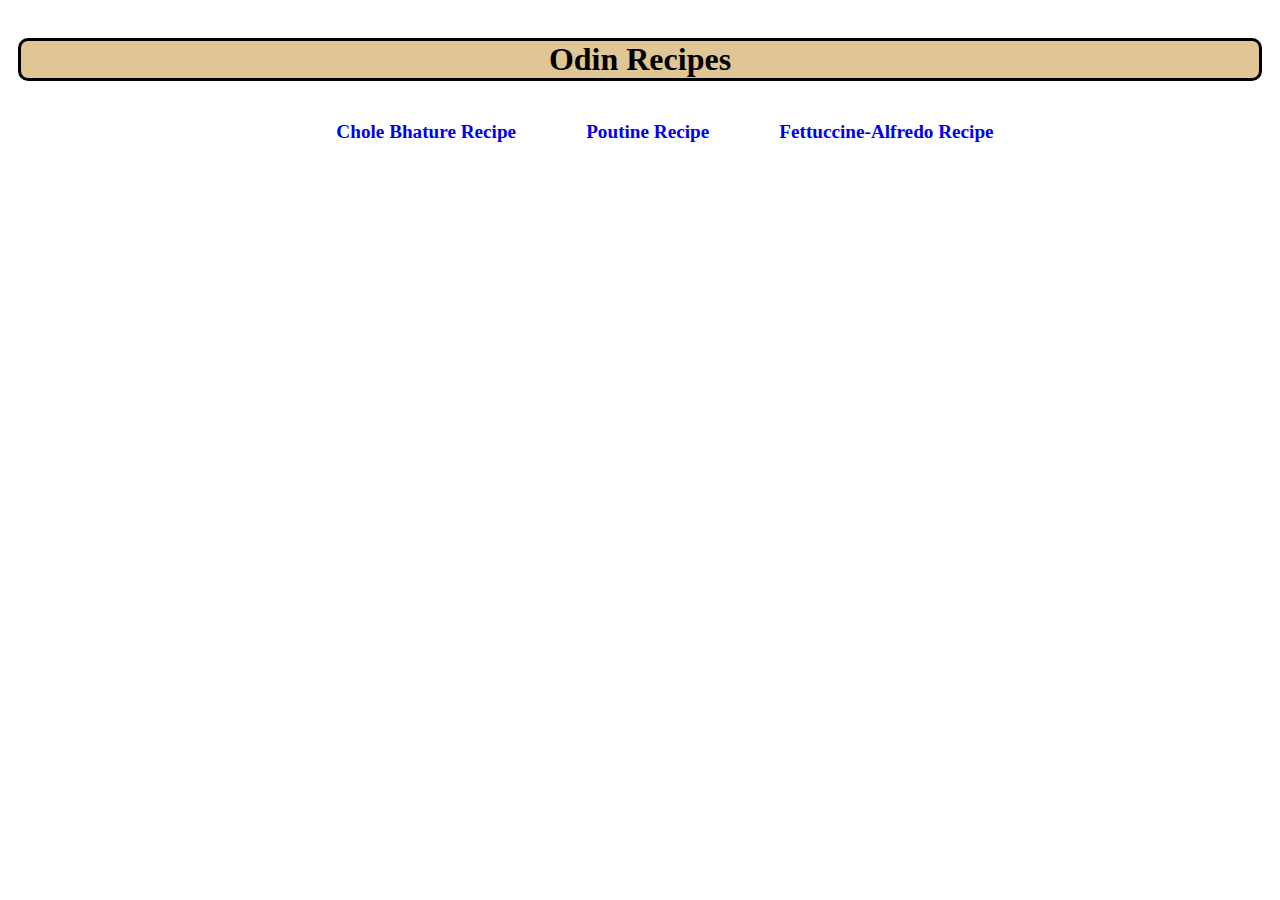
<file: index.html>
<!DOCTYPE html>
<html lang="en">
  <head>
    <title>Odin Recipes</title>
    <meta charset="UTF-8" />
    <link rel="stylesheet" href="style.css" />
  </head>
  <body>
    <h1 id="Main-Title">Odin Recipes</h1>
    <ul class="navbar">
      <li>
        <a href="./recipes/cholebhature.html" class="recipe-link">
          Chole Bhature Recipe</a
        >
      </li>
      <li>
        <a href="./recipes/poutine.html" class="recipe-link">Poutine Recipe</a>
      </li>
      <li>
        <a href="./recipes/fettuccine-alfredo.html" class="recipe-link"
          >Fettuccine-Alfredo Recipe</a
        >
      </li>
    </ul>
  </body>
</html>
</file>
<file: style.css>
*{
    box-sizing: border-box;
}

h1 {
 text-align: center;
margin: 20px auto;
background-color: #E0C694;
border:3px solid black;
border-radius: 10px;

}

body{
    padding: 10px;
}

.recipe-link{
    display: block;
    font-size: larger;
    font-weight: bold;
    margin: 20px auto;
    text-decoration: none;
    margin-left: 50px;
}

.navbar {
  display: flex;
  justify-content: center;
  list-style: none;
  padding: 0;
  gap: 20px;
}
</file>
